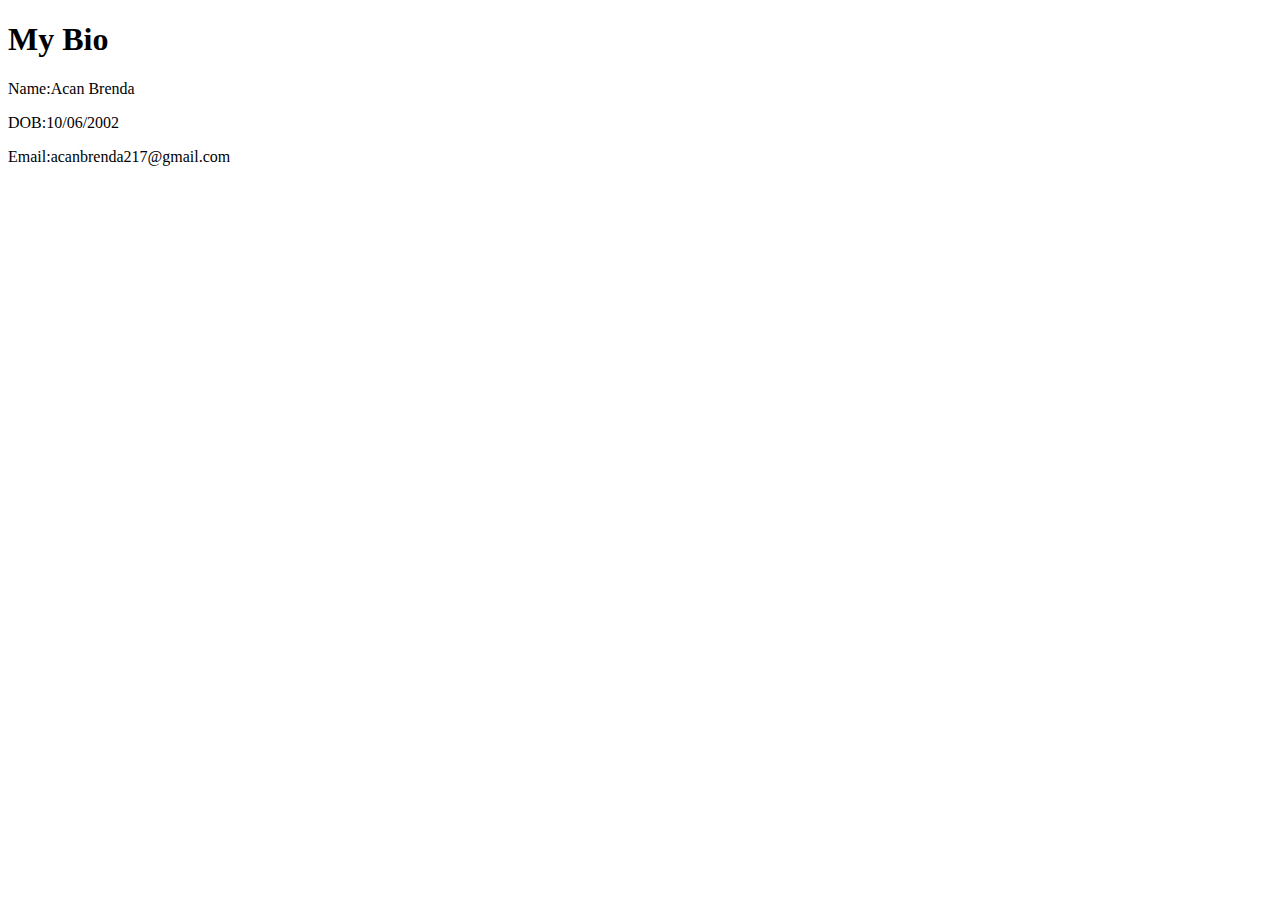
<file: bio.html>
<!DOCTYPE html>
<html lang="en" dir="ltr">
  <head>
    <meta charset="utf-8">
    <title>bio</title>
  </head>
  <body>
    <h1>My Bio</h1>
    <p>Name:Acan Brenda</p>
    <p>DOB:10/06/2002</p>
    <p>Email:acanbrenda217@gmail.com</p>
  </body>
</html>
</file>
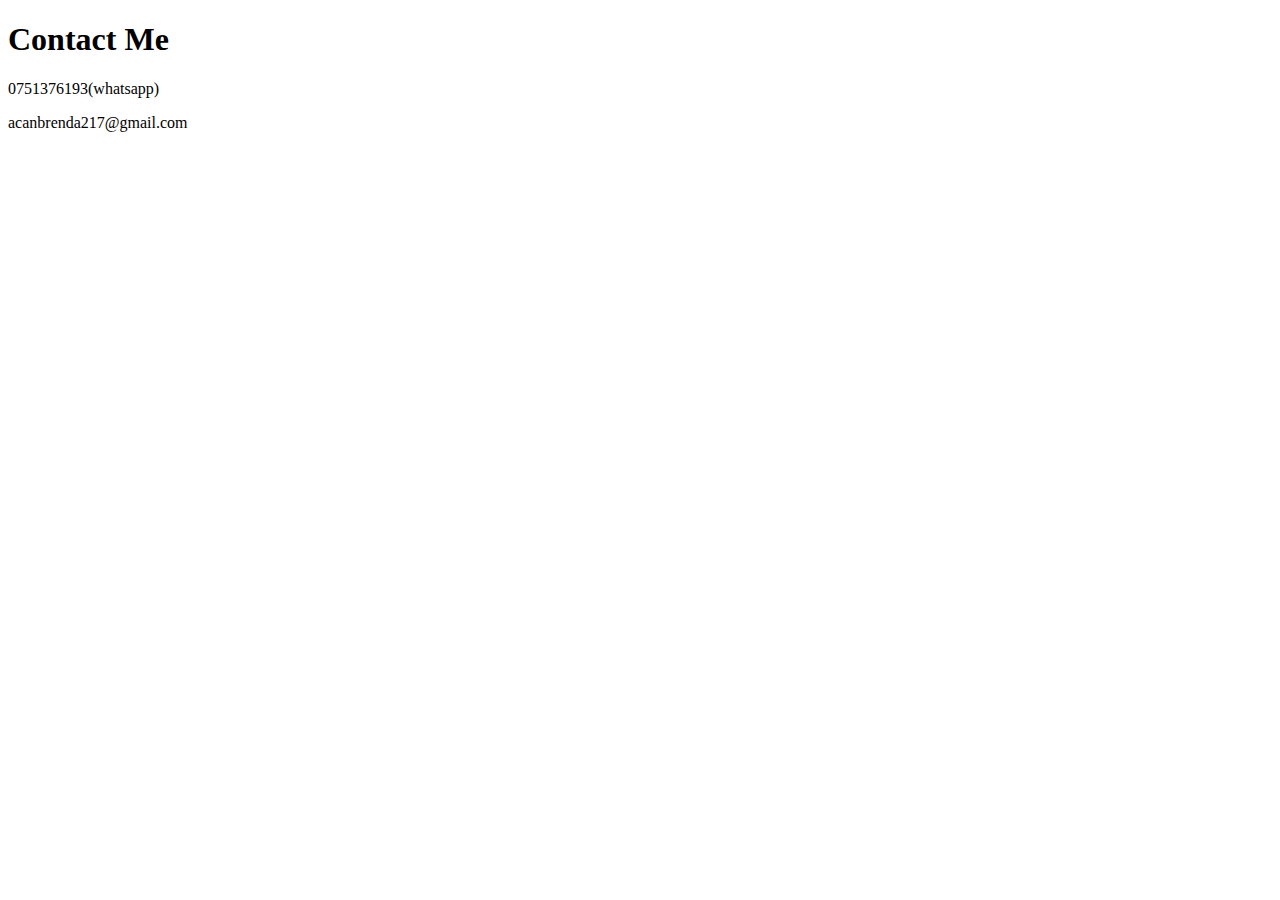
<file: Contact.html>
<!DOCTYPE html>
<html lang="en" dir="ltr">
  <head>
    <meta charset="utf-8">
    <title> contact</title>
  </head>
  <body>
    <h1> Contact Me</h1>
    <p> 0751376193(whatsapp)</p>
    <p>acanbrenda217@gmail.com</p>
  </body>
</html>
</file>
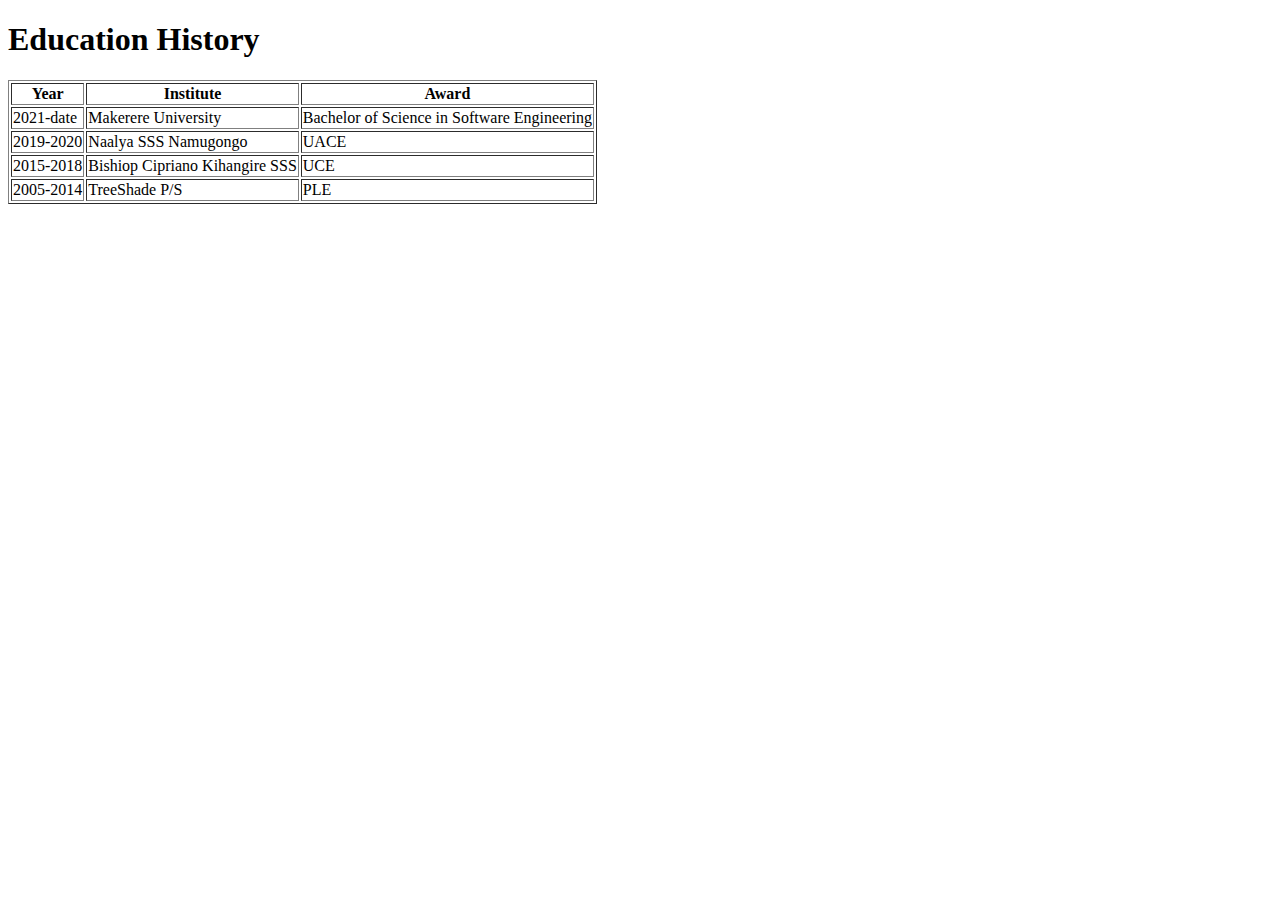
<file: education.html>
<!DOCTYPE html>
<html lang="" dir="ltr">
  <head>
    <meta charset="utf-8">
    <title>Education History</title>
  </head>
  <body>
    <h1>Education History</h1>
  
      <table border="1">
        <thead>
          <tr>
            <th>Year</th>
            <th>Institute</th>
            <th>Award</th>
          </tr>
        </thead>
        <tbody>
          <tr>
            <td>2021-date</td>
            <td>Makerere University</td>
            <td>Bachelor of Science in Software Engineering</td>
            </tr>
            <tr>
              <td>2019-2020</td>
              <td>Naalya SSS Namugongo</td>
              <td>UACE</td>
            </tr>
            <tr>
              <td>2015-2018</td>
              <td>Bishiop Cipriano Kihangire SSS</td>
              <td>UCE</td>
            </tr>
            <tr>
              <td>2005-2014</td>
              <td>TreeShade P/S</td>
              <td>PLE</td>
            </tr>
            </tbody>
        </tbody>

      </table>


  </body>
</html>
</file>
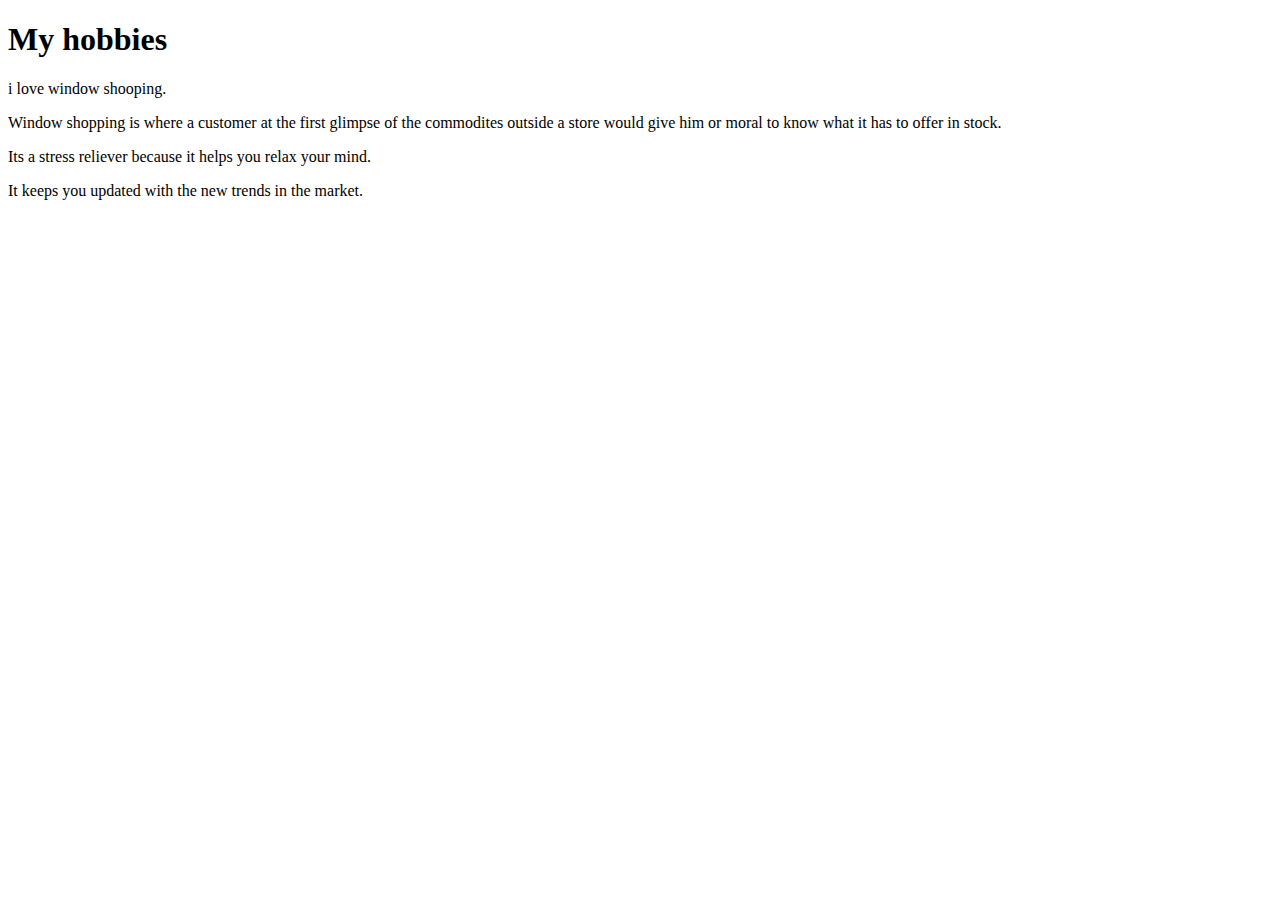
<file: hobbies.html>
<!DOCTYPE html>
<html lang="en" dir="ltr">
  <head>
    <meta charset="utf-8">
    <title>hobbies</title>
  </head>
  <body>
    <h1>My hobbies</h1>
    <p> i love window shooping.</p>
    <p>Window shopping  is where a customer at the first glimpse of the commodites outside a store would give him  or moral to know what it has to offer in stock.</p>
    <p>Its a stress reliever because it helps you relax your mind.</p>
    <p>It keeps you updated with the new trends in the market.</p>
    

  </body>
</html>
</file>
